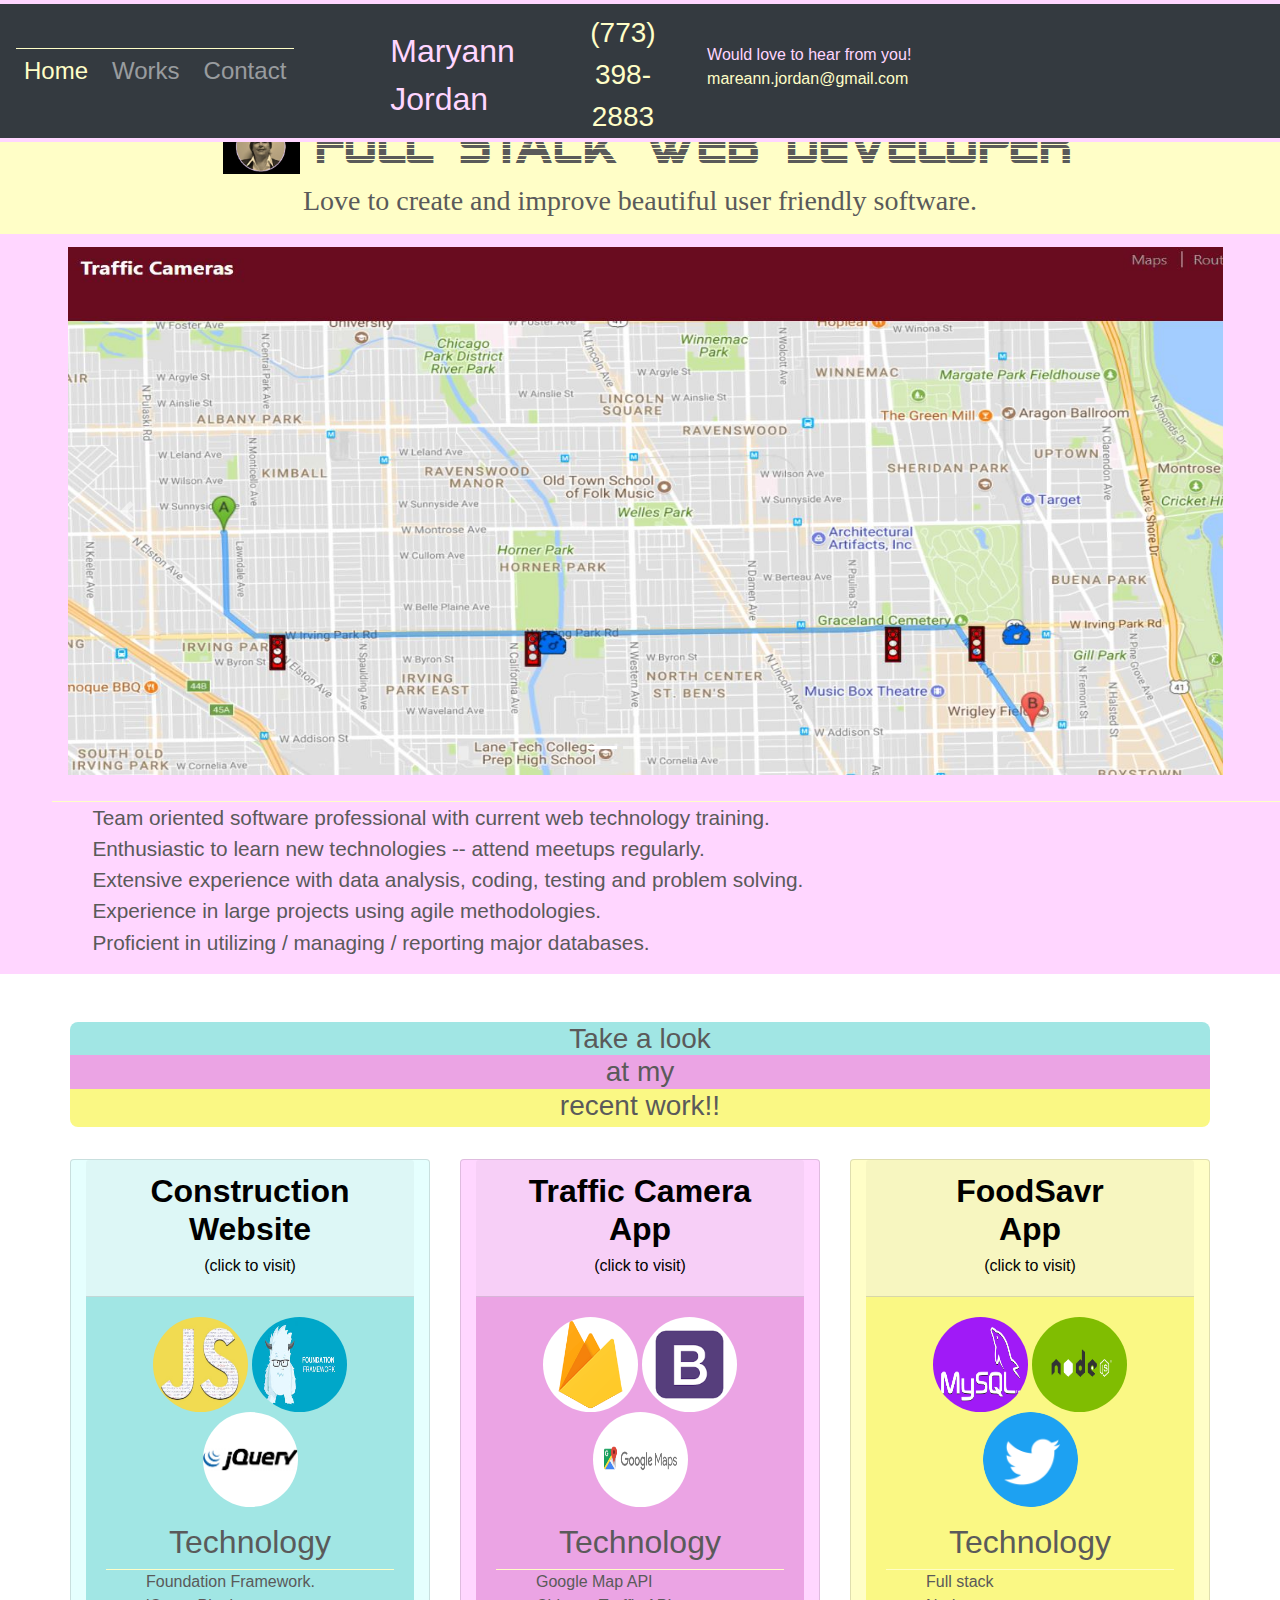
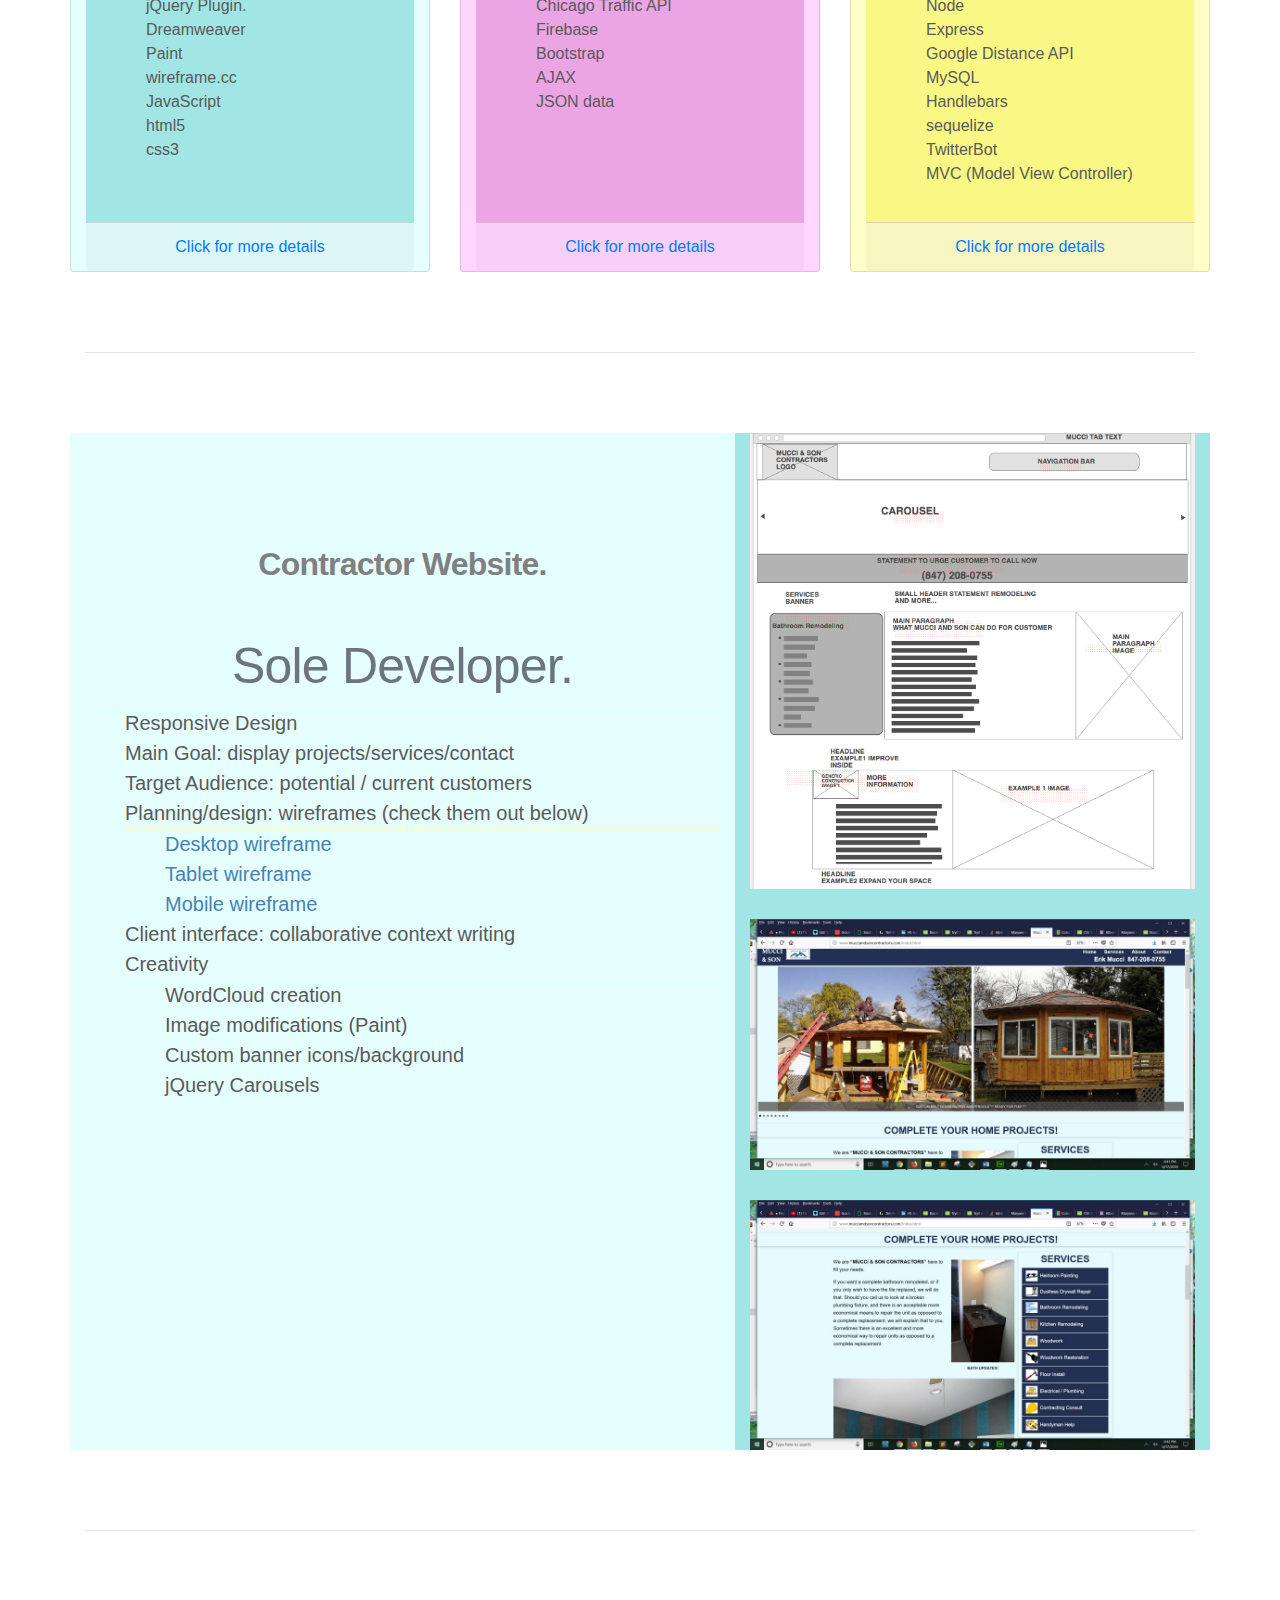
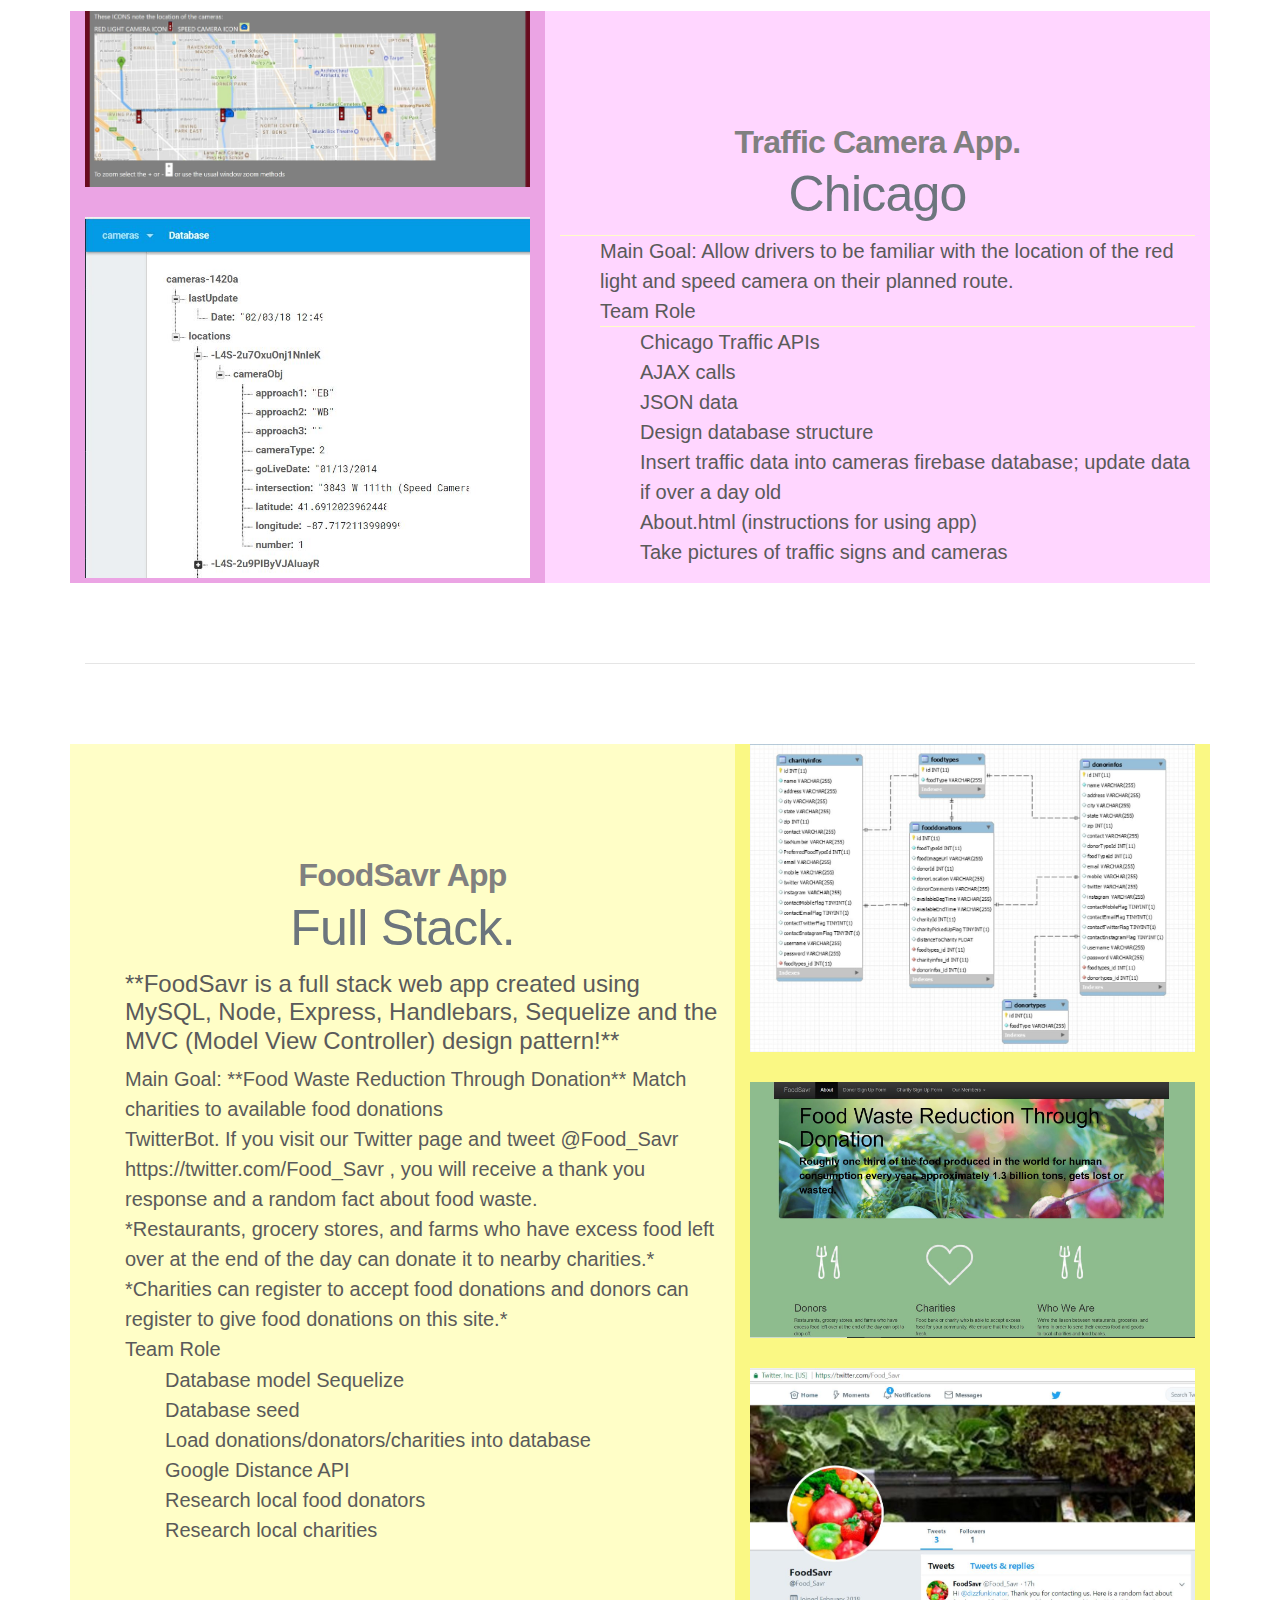
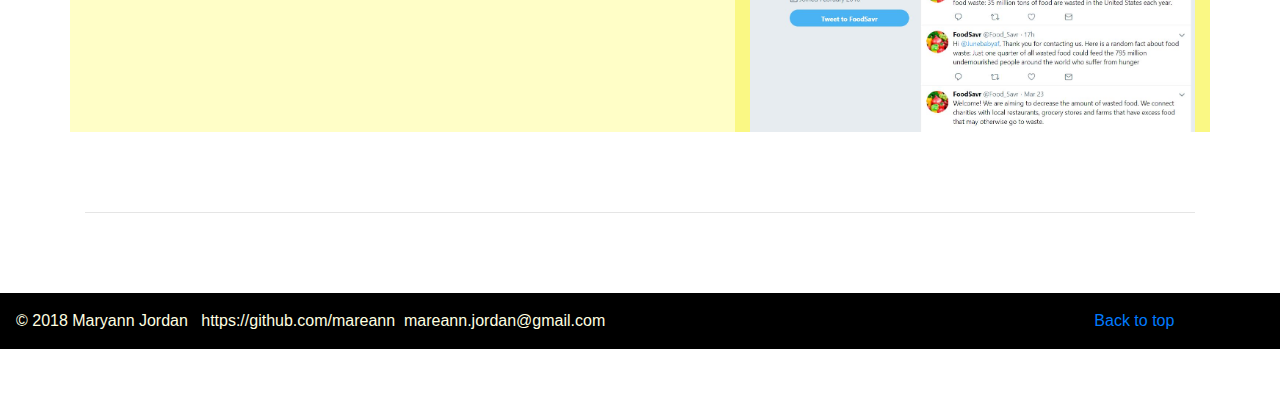
<file: index.html>
<!doctype html>
<html lang="en">
  <head>
    <meta charset="utf-8">
    <meta name="viewport" content="width=device-width, initial-scale=1, shrink-to-fit=no">
    <meta name="description" content="Portfolio">
    <meta name="author" content="Maryann Jordan">
    <!--<link rel="icon" href="favicon.ico">-->

    <title>Maryann Jordan Portfolio</title>

    <!-- Bootstrap core CSS -->
    <link href="dist/css/bootstrap.min.css" rel="stylesheet">

    <!-- Custom styles for this template -->
    <link href="assets/css/carousel.css" rel="stylesheet">
	  <link href="assets/css/index.css" rel="stylesheet">
  </head>
  <body>

    <header>
      <nav class="navbar navbar-expand-md navbar-dark fixed-top bg-dark">
        <button class="navbar-toggler" type="button" data-toggle="collapse" data-target="#navbarCollapse" aria-controls="navbarCollapse" aria-expanded="false" aria-label="Toggle navigation">
          <span class="navbar-toggler-icon"></span>
          <span style="color:.lightyellow">&nbsp;&nbsp;Maryann Jordan (773)398-2883 mareann.jordan@gmail.com</span>
        </button>
        <div class="collapse navbar-collapse" id="navbarCollapse">
          <ul class="navbar-nav">  <!-- mr-auto"> -->
            <li class="nav-item active">
              <a class="nav-link" href="index.html"><h4>Home</h4><span class="sr-only">(current)</span></a>
            </li>
            <li class="nav-item mr-sm-2 ml-sm-2">
              <a class="nav-link" href="mywork.html"><h4>Works</h4></a>
            </li>
            <li class="nav-item">
              <a class="nav-link"  href="contact.html"><h4>Contact</h4></a>
            </li>            
          </ul>

          <p class="name">
            Maryann Jordan
          </p>
          <a id="phone" href="tel:1-773-398-2883">(773) 398-2883</a>
            
          <ul class="love">
            <li>Would love to hear from you!</li>
            <li>
              <a class="email" href="mailto:mareann.jordan@gmail.com">mareann.jordan@gmail.com </a>           
            </li>
          </ul>
        </div>
      </nav>    
    </header>

<main role="main">
<!-- <img src="assets/img/maryannpic.jpg" class="rounded" style="width: 40%">-->
 <div id ="titleTop" class="row lightyellow">
   <div class="col-lg-12 col-xs-12 col-sm-12">
   <p style="margin:0">
    <img src="assets/img/maryannpic.jpg" class="img-fluid col-1">FULL STACK WEB DEVELOPER 
    <h3 style="font-family:Cambria, 'Hoefler Text', 'Liberation Serif', Times, 'Times New Roman', 'serif'">Love to create and improve beautiful user friendly software.</h3>
   </p>
    </div>
 </div>

 <div class="row introrow">
  <div id="myCarousel" class="carousel slide col-lg-11 col-xs-11" data-ride="carousel">
  <ol class="carousel-indicators">
    <li data-target="#myCarousel" data-slide-to="0" class="active"></li>
    <li data-target="#myCarousel" data-slide-to="1"></li>
    <li data-target="#myCarousel" data-slide-to="2"></li>
  </ol>     
  <div class="carousel-inner"> <!-- col-lg-11 col-xs-11"> -->          
   <div class="carousel-item active">
    <img class="first-slide img-fluid" src="assets/img/TrafficRouteModeMap.jpg" alt="First slide"> <!--style="width:80%">-->
    <div class="container">
     <div class="carousel-caption text-left">
                <!-- overwrites on image
                <h1>First Example headline.</h1>
                <p>Cras justo odio, dapibus ac facilisis in, egestas eget quam. Donec id elit non mi porta gravida at eget metus. Nullam id dolor id nibh ultricies vehicula ut id elit.</p>-->
<!--       <p><a class="btn btn-lg btn-primary" href="#" role="button">Sign up today</a></p>-->
      </div>
    </div>
   </div>
   <div class="carousel-item">
     <!--   <h3>Love to create and improve beautiful user friendly software.</h3>-->
    <img class="second-slide img-fluid" src="assets/img/small-business.jpg" alt="Second slide" style="width:80%">
    <div class="container">
     <div class="carousel-caption">
               <!-- <h1>2nd Another example headline.</h1>
                <p>Cras justo odio, dapibus ac facilisis in, egestas eget quam. Donec id elit non mi porta gravida at eget metus. Nullam id dolor id nibh ultricies vehicula ut id elit.</p>-->
<!--      <p><a class="btn btn-lg btn-primary" href="#" role="button">Learn more</a></p>-->
     </div>
    </div>
   </div>
   <div class="carousel-item">

    <img class="third-slide img-fluid" src="assets/img/foodmain1.jpg" alt="Third slide"  style="width:80%">
    <div class="container">
     <div class="carousel-caption text-right">
       <!-- <h1>3rd One more for good measure.</h1>
                <p>Cras justo odio, dapibus ac facilisis in, egestas eget quam. Donec id elit non mi porta gravida at eget metus. Nullam id dolor id nibh ultricies vehicula ut id elit.</p>-->
<!--       <p><a class="btn btn-lg btn-primary" href="#" role="button">Browse gallery</a></p>-->
     </div>
    </div>
   </div>
  </div>
  <a class="carousel-control-prev" href="#myCarousel" role="button" data-slide="prev">
    <span class="carousel-control-prev-icon" aria-hidden="true"></span>
    <span class="sr-only">Previous</span>
  </a>
  <a class="carousel-control-next" href="#myCarousel" role="button" data-slide="next">
    <span class="carousel-control-next-icon" aria-hidden="true"></span>
    <span class="sr-only">Next</span>
  </a>
  </div>
  <div class="intro col-lg-12  col-xs-12">
  <!--   <img src="assets/img/maryannpic.jpg" style="width:30%"> -->
    <!--<h3>Love to create and improve beautiful user friendly software.</h3> -->
    <ul>
      <li>Team oriented software professional with current web technology training.</li>
   <!--   <li>Love to create,improve, and debug beautiful user friendly apps.</li>-->
      <li>Enthusiastic to learn new technologies -- attend meetups regularly.</li>
      <li>Extensive experience with data analysis, coding, testing and problem solving.</li>
<!--      <li>Adept at developing, maintaining, troubleshooting and improving software. </li>-->
      <li>Experience in large projects using agile methodologies.</li> 
      <li>Proficient in utilizing / managing / reporting major databases.</li>
    </ul>
  </div>     
     
</div> 
  <br/>
  <br/>
  <!-- Marketing messaging and featurettes
      ================================================== -->
      <!-- Wrap the rest of the page in another container to center all the content. -->

  <div class="container marketing">

    <!-- Columns of text below the carousel -->
          
   <div class="row">
    <div> <!--class="col-12">-->
     <h3 class="green" style="text-align: center;margin-bottom:0;border-radius:0.5rem 0.5rem 0 0">Take a look</h3>
     <h3 class="purple" style="margin-bottom: 0">at my</h3>
     <h3 class="yellow" style="text-align: center;margin-top:0;padding-bottom:0.25rem;border-radius:0 0 0.5rem 0.5rem ">recent work!!</h3>
     <br/>
     <div class="card-deck">
     <!------------------------------------> 

      <!--   <div class="card bg-light text-dark">-->
      <div class="card lightgreen col-lg-4 col-md-4 col-sm-12 col-xs-12"> 
       <div class="card-header" >
         <a class="applink" href="http://www.mucciandsoncontractors.com" target="_blank"><h2 style = "font-weight:bold">Construction Website<br /><h6>(click to visit)</h6></h2></a>
       </div>
       <div class="card-body text-center green"> 
        <p class="card-text">
          <img class="rounded-circle" src="assets/img/logo-java-script2.jpg" alt="Generic placeholder image" width="95" height="95">
          <img class="rounded-circle" src="assets/img/logo-foundation.jpg" alt="Generic placeholder image" width="95" height="95">
          <img class="rounded-circle" src="assets/img/logo-jquery.png" alt="Generic placeholder image" width="95" height="95">
        </p>              
        <p class="card-text">
          <h2>Technology</h2> 
          <ul>
            <li>Foundation Framework.</li>
            <li>jQuery Plugin.</li>
            <li>Dreamweaver</li>
            <li>Paint</li>
            <li>wireframe.cc</li>
            <li>JavaScript</li>
            <li>html5</li>
            <li>css3</li>
          </ul>
        </p>  
        
       </div> <!-- card body -->
       <div class="card-footer"><a href="#app1_id" class="card-link">Click for more details</a></div> 
      </div> <!-- card -->
              
    <!------------------------------------>                   
              
      <div class="card lightpurple col-lg-4 col-md-4 col-sm-12 col-xs-12">        
       <div class="card-header"><a class="applink" href="https://mareann.github.io/TrafficCamerasApp/index.html" target="_blank"><h2 style="font-weight: bold">Traffic Camera<br>App<br /><h6>(click to visit)</h6></h2></a></div>      
        <div class="card-body text-center purple"> <!--#e89ce4"> -->
          <p class="card-text">
            <img class="rounded-circle" src="assets/img/logo-firebase.png" alt="Generic placeholder image" width="95" height="95">
            <img class="rounded-circle" src="assets/img/logo-bootstrap.jpg" alt="Generic placeholder image" width="95" height="95">
            <img class="rounded-circle" src="assets/img/logo-google-maps.png" alt="Generic placeholder image" width="95" height="95">
          </p>
          <p class="card-text">
            <h2>Technology</h2> 
            <ul>
              <li>Google Map API</li>
              <li>Chicago Traffic API</li>
              <li>Firebase</li> 
              <li>Bootstrap</li>
              <li>AJAX</li>
              <li>JSON data</li>
            </ul>
          </p>
        </div> <!-- card body -->
        <div class="card-footer"><a href="#app2_id" class="card-link">Click for more details</a></div> 
      </div> <!-- card -->
            
<!------------------------------------>
      <!--  <div class="card bg-light text-dark">-->
      <div class="card lightyellow col-lg-4 col-md-4 col-sm-12 col-xs-12">
       <div class="card-header"> 
         <a class="applink" href="https://evening-cliffs-13570.herokuapp.com/" target="_blank"><h2 style="font-weight: bold">FoodSavr<br/>App<br /><h6>(click to visit)</h6></h2></a>
<!--         <a href="https://evening-cliffs-13570.herokuapp.com/" target="_blank" class="card-link">FoodSavr<br/>App<br /><h6>(click to visit)</h6></a>-->
       </div>
       <div class="card-body text-center yellow">
         <p class="card-text">
           <img class="rounded-circle" src="assets/img/logo-mysql3.jpg" alt="Generic placeholder image" width="95" height="95">
 <!--               <img src="assets/img/logo-handlebars.png" alt="Generic placeholder image" width="100" height="100">-->
           <img class="rounded-circle" src="assets/img/logo-nodejs2.png" alt="Generic placeholder image" width="95" height="95">       
           <img class="rounded-circle" src="assets/img/logo-twitter.png" alt="Generic placeholder image" width="95" height="95">
         </p>
         <p class="card-text">
           <h2>Technology</h2>
           <ul>
              <li>Full stack</li>
              <li>Node</li>
              <li>Express</li>
              <li>Google Distance API</li>
              <li>MySQL</li>
              <li>Handlebars</li>
              <li>sequelize</li>
              <li>TwitterBot</li>
              <li>MVC (Model View Controller)</li>
           </ul>  
         </p>
        </div> <!-- card body -->
        <div class="card-footer"><a href="#app3_id" class="card-link">Click for more details</a></div> 
       </div> <!-- card -->        
      </div> <!-- card deck -->
     </div> <!-- col-12 -->
    </div><!-- /.row -->


<!------------------ START THE FEATURETTES ------------------>

    <hr class="featurette-divider" id="app1_id">

    <div class="row featurette green">
     <div class="col-md-7 lightgreen">
      <h2 class="featurette-heading " >
          <a href="http://www.mucciandsoncontractors.com/" target="_blank" style="color:grey"><h2 style="font-weight: bold">Contractor Website.</h2></a>
          <span class="text-muted"><br/>Sole Developer.</span></h2><!--Projects / Services-->
        <p class="lead">           
          <ul>
            <li>Responsive Design</li>
            <li>Main Goal: display projects/services/contact</li>
            <li>Target Audience: potential / current customers</li>
            <li>Planning/design: wireframes (check them out below)</li>        
            <ul>
              <li><a href="https://wireframe.cc/poVa79/" target="_blank" style="color: steelblue">Desktop wireframe</a></li>
              <li><a href="https://wireframe.cc/QBvRB5/" target="_blank" style="color: steelblue">Tablet wireframe</a></li>
              <li><a href="https://wireframe.cc/N9Fnjk/" target="_blank" style="color: steelblue">Mobile wireframe</a></li>
            </ul>
              <li>Client interface: collaborative context writing</li>
              <li>Creativity</li>
              <ul>
                <li>WordCloud creation</li>
                <li>Image modifications (Paint)</li>
                <li>Custom banner icons/background</li>
                <li>jQuery Carousels</li>
              </ul>
<!--              <li>Challenges</li>
                <ul>
                  <li>Jumping from banner to services accordian</li>
                  <li>Accordian spacing</li>
                </ul>-->
          </ul>
        </p>
     </div>
     <div class="col-md-5">
       <img class="featurette-image img-fluid mx-auto" src="docs/MAIN PAGE WIREFRAME.png" alt="Generic placeholder image">              
<!--            <img class="featurette-image img-fluid mx-auto" src="assets/img/small-businessmain.jpg" alt="Generic placeholder image">-->
       <br /><br />
       <img class="featurette-image img-fluid mx-auto" src="assets/img/small-business-main1.jpg" alt="Generic placeholder image">
<!--            <img class="featurette-image img-fluid mx-auto" src="assets/img/small-business-main2.jpg" alt="Generic placeholder image">-->
       <br /><br /> 
       <img class="featurette-image img-fluid mx-auto" src="assets/img/small-business-services.jpg" alt="Generic placeholder image">
     </div>
    </div>

    <hr class="featurette-divider" id="app2_id" >

        <div class="row featurette purple">
          <div class="col-md-7 order-md-2 lightpurple">
            <h2 class="featurette-heading">
              <a href="https://mareann.github.io/TrafficCamerasApp/index.html/" target="_blank" style="color:grey"><h2 style="font-weight: bold">Traffic Camera App.</h2></a>  
              <span class="text-muted">Chicago</span>
            </h2>
            <p class="lead">
              <ul> 
                <li>Main Goal: Allow drivers to be familiar with the location of the red light and speed camera on their planned route.</li>
                <li>Team Role</li>
                <ul>
                  <li>Chicago Traffic APIs</li>
                  <li>AJAX calls</li>
                  <li>JSON data</li>
                  <li>Design database structure</li>
                  <li>Insert traffic data into cameras firebase database; update data if over a day old</li>
                  <li>About.html (instructions for using app)</li>
                  <li>Take pictures of traffic signs and cameras</li>
                </ul> 
              </ul>
             </p>
          </div>
          <div class="col-md-5 order-md-1">
           <!-- <img class="featurette-image img-fluid mx-auto"-->
            <img class="featurette-image img-fluid  mx-auto" src="assets/img/traffic_cameras_about2.jpg" alt="Generic placeholder image">
            <br /><br />
            <img class="featurette-image img-fluid  mx-auto" src="assets/img/TrafficCamerasDatabaseStructure.jpg" alt="Generic placeholder image">
<!--            <br /><br />
            <img class="img-fluid  mx-auto" src="assets/img/traffic-cameras.jpg" alt="Generic placeholder image">-->
          </div>
            
        </div>

        <hr class="featurette-divider" id="app3_id">

        <div class="row featurette yellow">
          <div class="col-md-7 lightyellow">
            <h2 class="featurette-heading">
             <a href="https://evening-cliffs-13570.herokuapp.com/" target="_blank" style="color:grey"><h2 style="font-weight: bold">FoodSavr App</h2></a><span class="text-muted">Full Stack.</span></h2>
            <p class="lead">
              <ul> 
                <li><h4>**FoodSavr is a full stack web app created using MySQL, Node, Express, Handlebars, Sequelize and the MVC (Model View Controller) design pattern!**</h4></li>
                <li>Main Goal: **Food Waste Reduction Through Donation**
                Match charities to available food donations</li>
                <li>TwitterBot. If you visit our Twitter page and tweet @Food_Savr https://twitter.com/Food_Savr , you will receive a thank you response and a random fact about food waste.</li>
                <li>*Restaurants, grocery stores, and farms who have excess food left over at the end of the day can donate it to nearby charities.*</li>
                <li>*Charities can register to accept food donations and donors can register to give food donations on this site.*</li>
                <li>Team Role</li>
                <ul>
                  <li>Database model Sequelize</li>
                  <li>Database seed</li>
                  <li>Load donations/donators/charities into database</li>
                  <li>Google Distance API</li>
                  <li>Research local food donators</li>
                  <li>Research local charities</li>
                </ul>
              </ul>
            </p>   
          </div>
          <div class="col-md-5">      
            <img class="featurette-image img-fluid mx-auto" src="docs/food_model.jpg" alt="Generic placeholder image">
            <br /><br />
            <img class="featurette-image img-fluid mx-auto" src="assets/img/foodmain1.jpg" alt="Generic placeholder image">
            <br /><br />
            <img class="featurette-image img-fluid mx-auto" src="assets/img/foodtwitterpage.jpg" alt="Generic placeholder image">
          </div>       
        </div>

        <hr class="featurette-divider">

        <!-- /END THE FEATURETTES -->

      </div><!-- /.container -->


      <!-- FOOTER -->
      <footer class="row" style="color:.lightyellow;background-color: black;padding-bottom:0;margin-bottom:0;padding-left:1rem">
        <!--<p class="float-right col-2"><a href="#">Back to top</a></p>-->
        <p class="col-10" style="color:lightyellow;padding-top:1rem">&copy; 2018 Maryann Jordan &nbsp;&nbsp;<a>https://github.com/mareann</a>&nbsp;&nbsp;mareann.jordan@gmail.com<!-- &middot; <a href="#">Privacy</a> &middot; <a href="#">Terms</a>--></p>
        <p class="float-right col-2" style="color:slateblue;padding-top:1rem"><a href="#">Back to top</a></p>
      </footer>
    </main>

    <!-- Bootstrap core JavaScript
    ================================================== -->
    <!-- Placed at the end of the document so the pages load faster -->
    <script src="https://code.jquery.com/jquery-3.3.1.slim.min.js" integrity="sha384-q8i/X+965DzO0rT7abK41JStQIAqVgRVzpbzo5smXKp4YfRvH+8abtTE1Pi6jizo" crossorigin="anonymous"></script>
    <script>window.jQuery || document.write('<script src="assets/js/vendor/jquery-slim.min.js"><\/script>')</script>
    <script src="assets/js/vendor/popper.min.js"></script>
    <script src="dist/js/bootstrap.min.js"></script>
    <!-- Just to make our placeholder images work. Don't actually copy the next line! -->
    <script src="assets/js/vendor/holder.min.js"></script>
  </body>
</html>
</file>
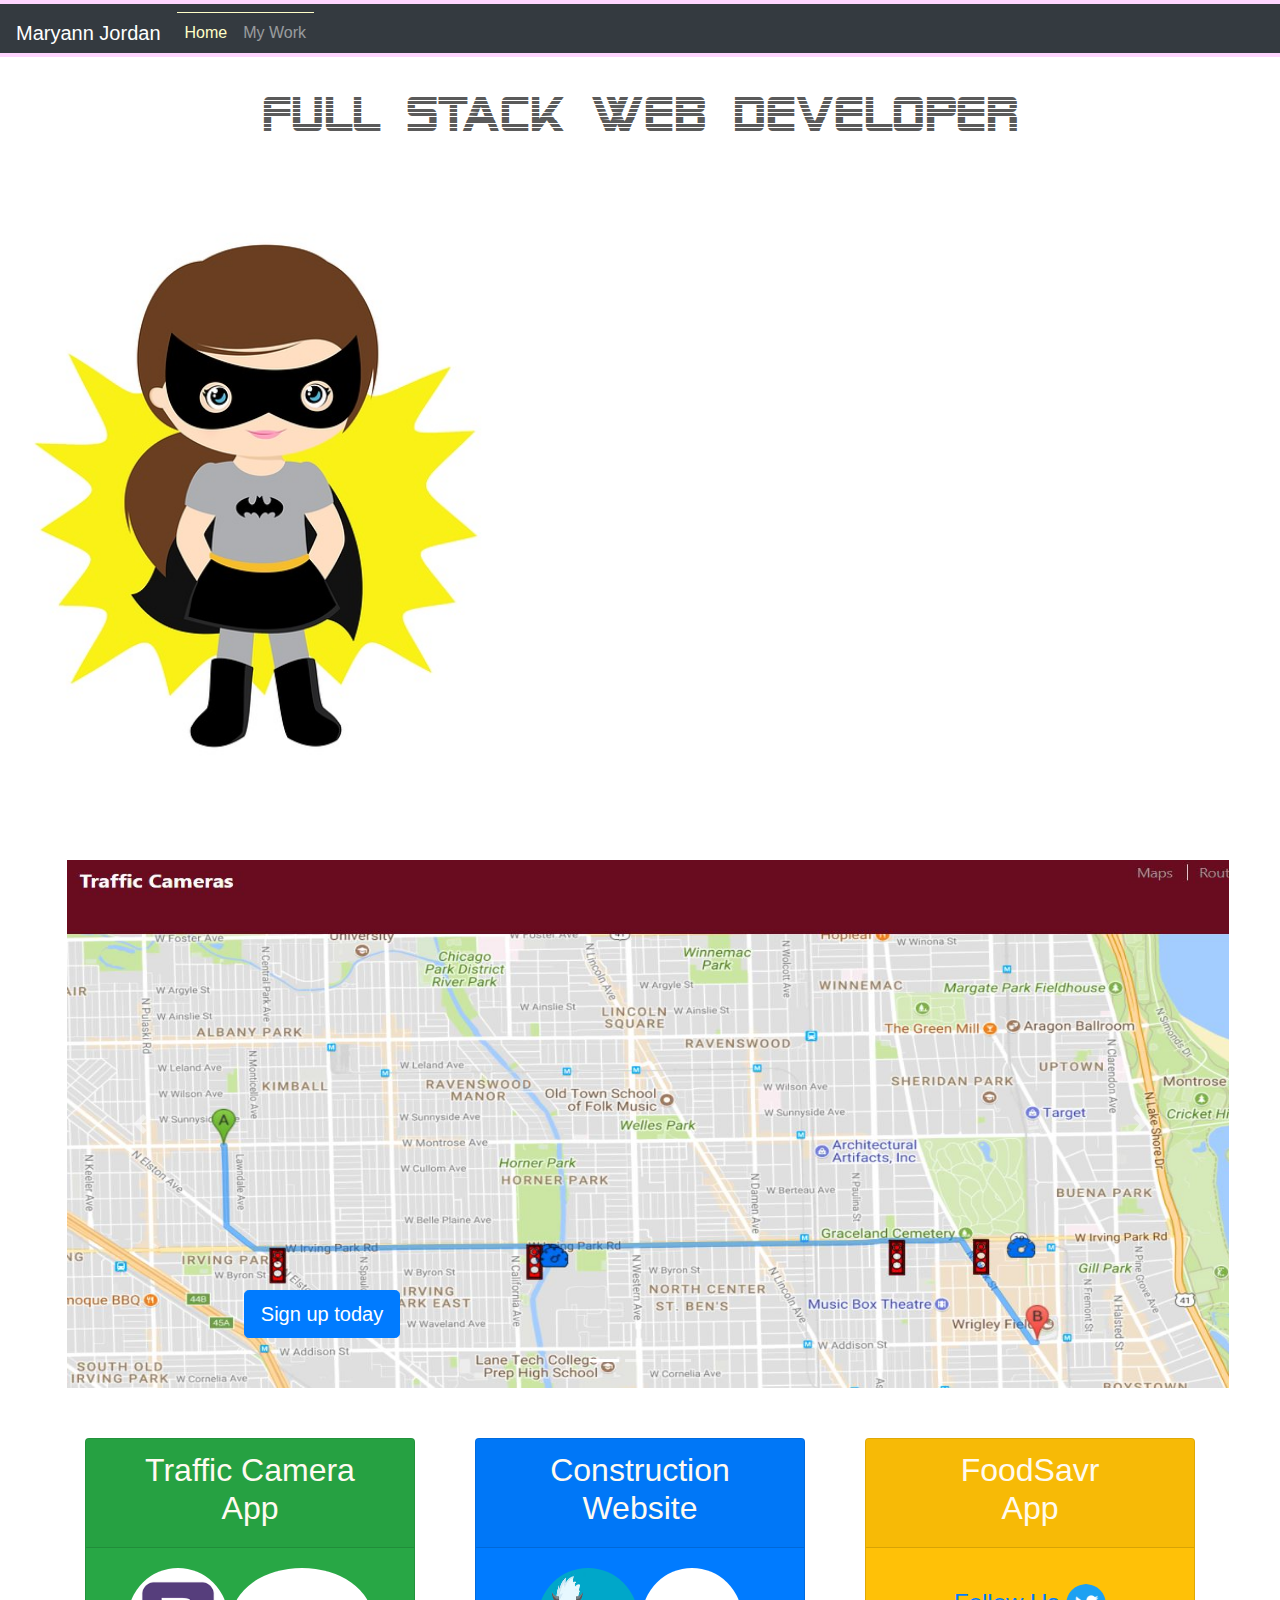
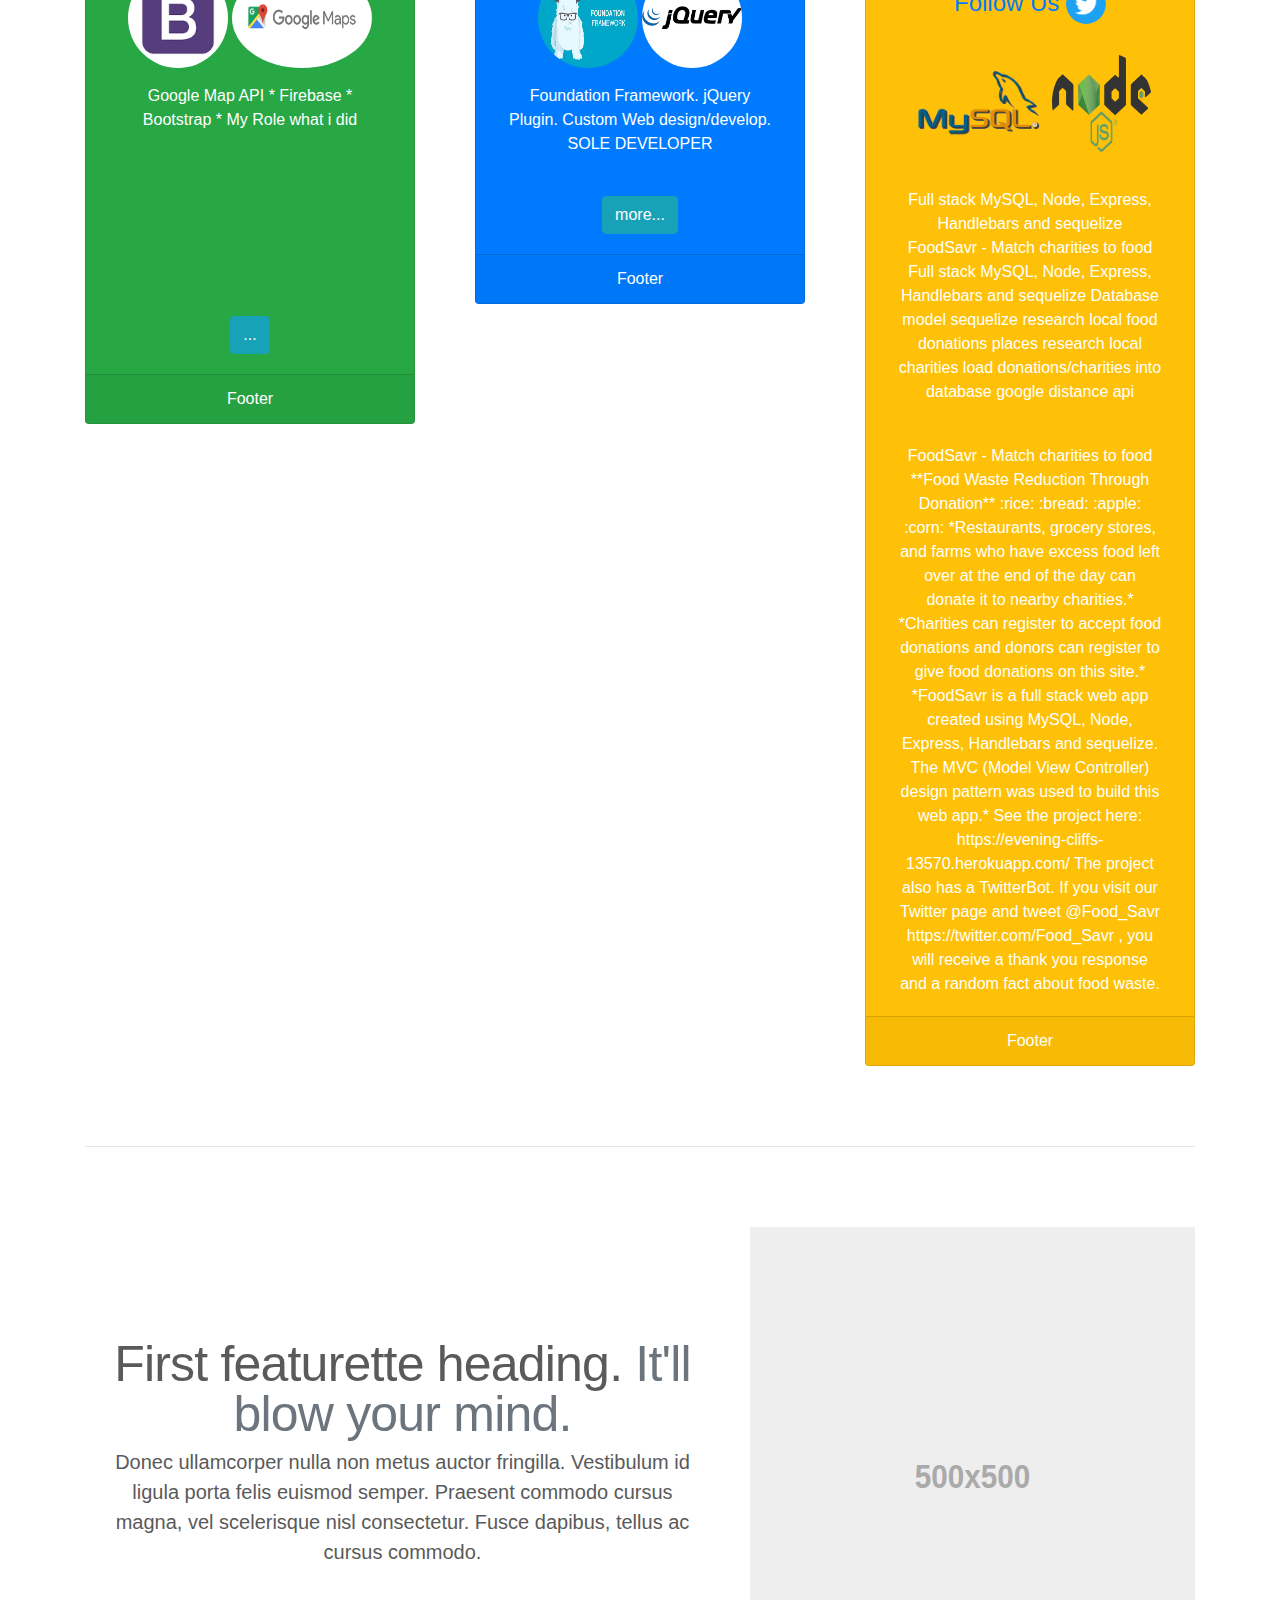
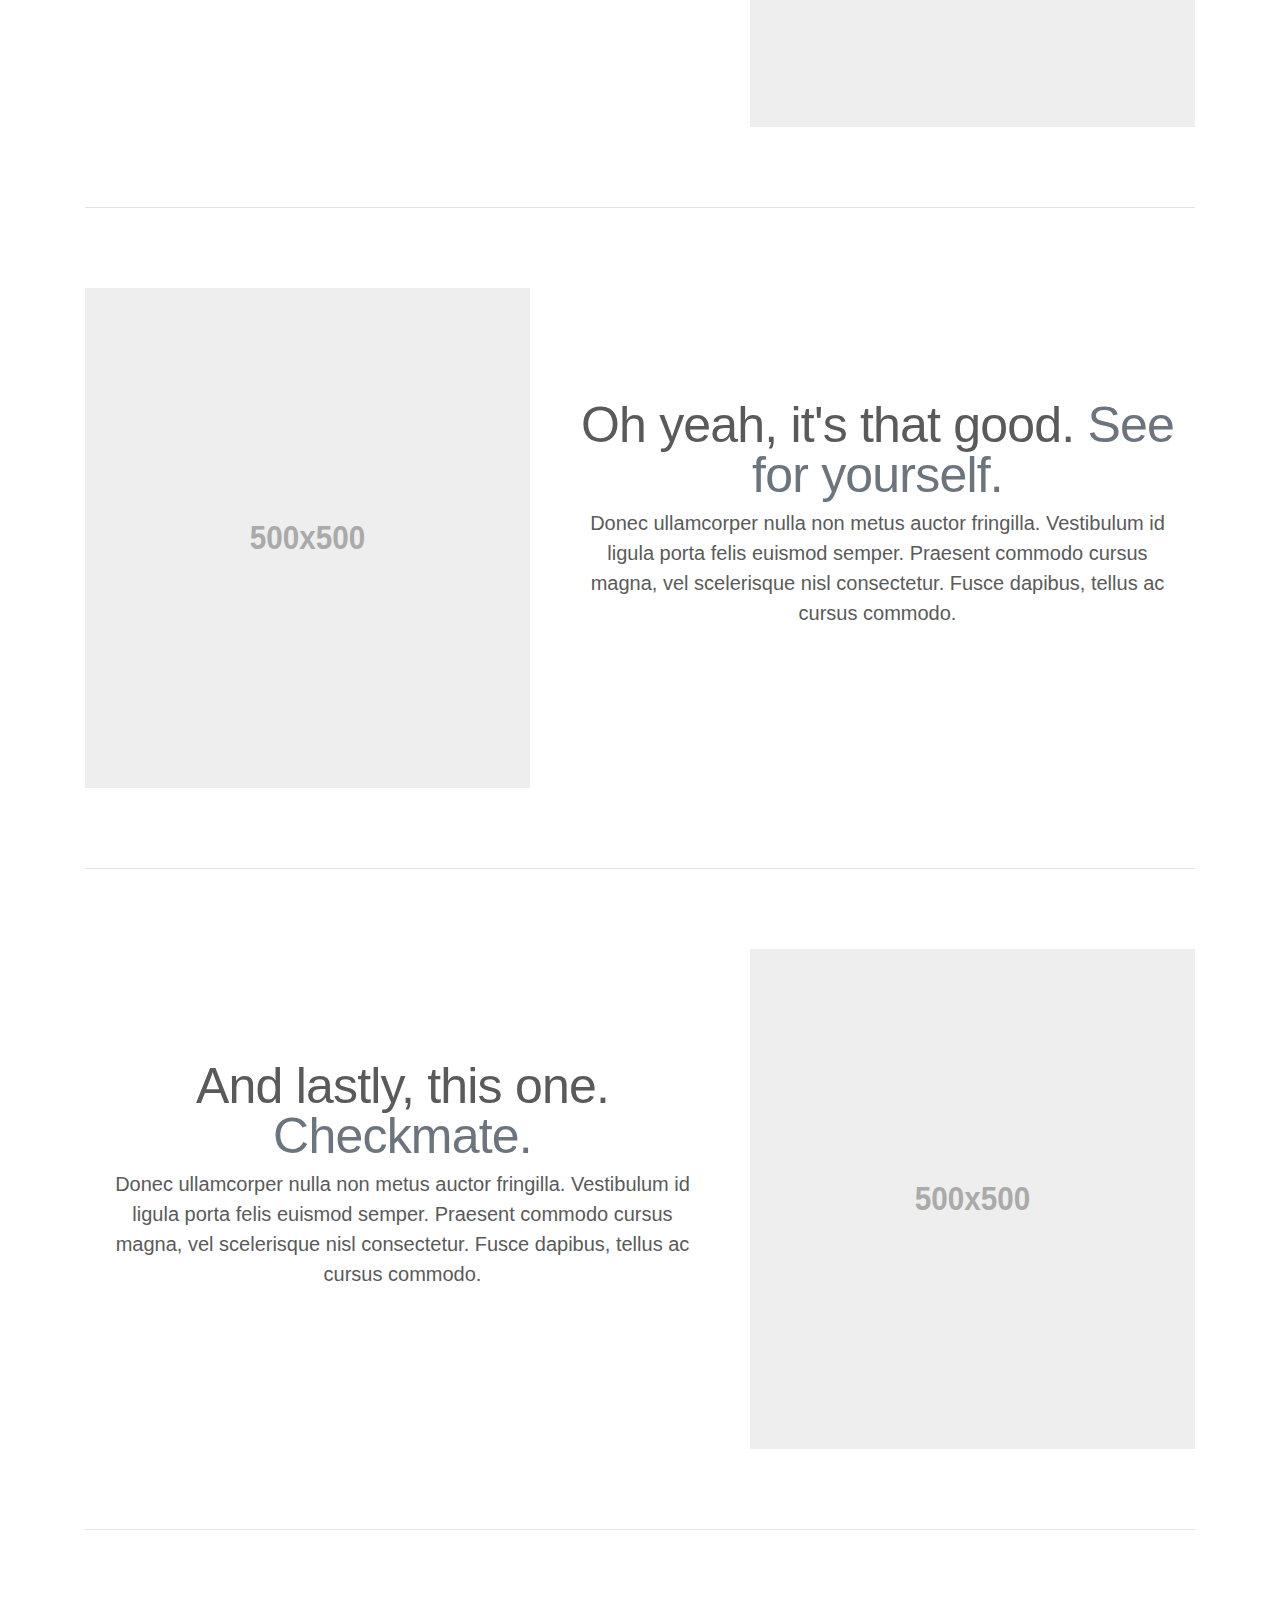
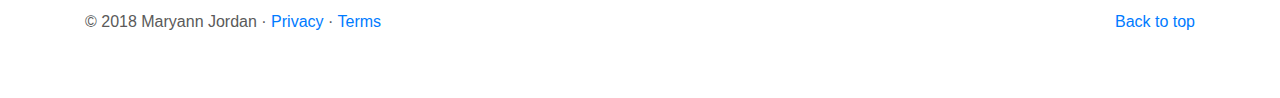
<file: index - Copy.html>
<!doctype html>
<html lang="en">
  <head>
    <meta charset="utf-8">
    <meta name="viewport" content="width=device-width, initial-scale=1, shrink-to-fit=no">
    <meta name="description" content="">
    <meta name="author" content="">
    <!--<link rel="icon" href="favicon.ico">-->

    <title>Maryann Jordan Portfolio</title>

    <!-- Bootstrap core CSS -->
    <link href="dist/css/bootstrap.min.css" rel="stylesheet">

    <!-- Custom styles for this template -->
    <link href="assets/css/carousel.css" rel="stylesheet">
	<link href="assets/css/index.css" rel="stylesheet">
  </head>
  <body>

    <header>
      <nav class="navbar navbar-expand-md navbar-dark fixed-top bg-dark">
        <a class="navbar-brand" href="#">Maryann Jordan</a>
        <button class="navbar-toggler" type="button" data-toggle="collapse" data-target="#navbarCollapse" aria-controls="navbarCollapse" aria-expanded="false" aria-label="Toggle navigation">
          <span class="navbar-toggler-icon"></span>
        </button>
        <div class="collapse navbar-collapse" id="navbarCollapse">
          <ul class="navbar-nav mr-auto">
            <li class="nav-item active">
              <a class="nav-link" href="#">Home <span class="sr-only">(current)</span></a>
            </li>
            <li class="nav-item">
              <a class="nav-link" href="#">My Work</a>
            </li>
<!--            <li class="nav-item">
              <a class="nav-link disabled" href="#">Disabled</a>
            </li>-->
          </ul>
<!--          <form class="form-inline mt-2 mt-md-0">
            <input class="form-control mr-sm-2" type="text" placeholder="Search" aria-label="Search">
            <button class="btn btn-outline-success my-2 my-sm-0" type="submit">Search</button>
          </form>-->
        </div>
      </nav>
    </header>
<div  id = "titleTop">
    FULL STACK WEB DEVELOPER	  
</div>
    <main role="main">
	
  <img src="assets/img/batgirl.jpg" class="rounded" style="width: 40%">
      <div id="myCarousel" class="carousel slide" data-ride="carousel">
	 
        <ol class="carousel-indicators">
          <li data-target="#myCarousel" data-slide-to="0" class="active"></li>
          <li data-target="#myCarousel" data-slide-to="1"></li>
          <li data-target="#myCarousel" data-slide-to="2"></li>
        </ol>
        <div class="carousel-inner">
          <div class="carousel-item active">
            <img class="first-slide" src="assets/img/TrafficRouteModeMap.jpg" alt="First slide" style="width:80%">
            <div class="container">
              <div class="carousel-caption text-left">
                <!-- overwrites on image
                <h1>First Example headline.</h1>
                <p>Cras justo odio, dapibus ac facilisis in, egestas eget quam. Donec id elit non mi porta gravida at eget metus. Nullam id dolor id nibh ultricies vehicula ut id elit.</p>-->
                <p><a class="btn btn-lg btn-primary" href="#" role="button">Sign up today</a></p>
              </div>
            </div>
          </div>
          <div class="carousel-item">
            <img class="second-slide" src="assets/img/small-business.jpg" alt="Second slide" style="width:80%">
            <div class="container">
              <div class="carousel-caption">
               <!-- <h1>2nd Another example headline.</h1>
                <p>Cras justo odio, dapibus ac facilisis in, egestas eget quam. Donec id elit non mi porta gravida at eget metus. Nullam id dolor id nibh ultricies vehicula ut id elit.</p>-->
                <p><a class="btn btn-lg btn-primary" href="#" role="button">Learn more</a></p>
              </div>
            </div>
          </div>
          <div class="carousel-item">
            <img class="third-slide" src="assets/img/foodmain1.jpg" alt="Third slide"  style="width:80%">
            <div class="container">
              <div class="carousel-caption text-right">
               <!-- <h1>3rd One more for good measure.</h1>
                <p>Cras justo odio, dapibus ac facilisis in, egestas eget quam. Donec id elit non mi porta gravida at eget metus. Nullam id dolor id nibh ultricies vehicula ut id elit.</p>-->
                <p><a class="btn btn-lg btn-primary" href="#" role="button">Browse gallery</a></p>
              </div>
            </div>
          </div>
        </div>
        <a class="carousel-control-prev" href="#myCarousel" role="button" data-slide="prev">
          <span class="carousel-control-prev-icon" aria-hidden="true"></span>
          <span class="sr-only">Previous</span>
        </a>
        <a class="carousel-control-next" href="#myCarousel" role="button" data-slide="next">
          <span class="carousel-control-next-icon" aria-hidden="true"></span>
          <span class="sr-only">Next</span>
        </a>
      </div>

      <br>
      <!-- Marketing messaging and featurettes
      ================================================== -->
      <!-- Wrap the rest of the page in another container to center all the content. -->

      <div class="container marketing">

        <!-- Three columns of text below the carousel -->
          
        <div class="row">
         <div class="card-deck">
          <div class="col-lg-4">
<!--              <div class="container">
  <h2>Card Header and Footer</h2>
  <div class="card">
    <div class="card-header">Header</div>
    <div class="card-body">Content</div> 
    <div class="card-footer">Footer</div>
  </div>
</div>-->
  <!--      <h2>Card Header and Footer</h2>-->
           <!--<div class="card bg-light text-dark">-->
           <div class="card bg-success text-white">
            <div class="card-header"><a href="https://mareann.github.io/TrafficCamerasApp/index.html" target="_blank"><h2 style="color:floralwhite" >Traffic Camera<br>App</h2></a></div>
             <div class="card-body"> 
              <p class="card-text">
<!--               <a href="https://mareann.github.io/TrafficCamerasApp/index.html" target="_blank"><h2 style="color:floralwhite" >Traffic Camera<br>App</h2></a>-->
               <img class="rounded-circle" src="assets/img/logo-bootstrap.jpg" alt="Generic placeholder image" width="100" height="100">
<!--               <img class="rounded-circle" src="assets/img/logo-firebase.png" alt="Generic placeholder image" width="100" height="100">-->
               <img class="rounded-circle" src="assets/img/logo-google-maps.png" alt="Generic placeholder image" width="140" height="100">
              </p>
              <p class="card-text">Google Map API * Firebase * Bootstrap * 
<!--             <button type="button" class="btn btn-info" data-toggle="collapse" data-target="#role1">My Role</button>
             <div id="role1" class="collapse" class="card-text" >--> 
              My Role
              what i did
              <br/>
              <br/>
                <br/><br/><br/>
                  <br/><br/><br/>
             </p>
             <!--</div>-->
             
             <button type="button" class="btn btn-info" data-toggle="collapse" data-target="#demo1">...</button>
             <div id="demo1" class="collapse"class="card-text" >
              <p class="card-text">
               Take pictures of traffic signs and cameras
               data.js 
                Retrieve 2 chicago traffic apis using ajax and json
                Design database structure
                Insert data into cameras firebase database; update data if over a day old
                About.html (instructions for using app)
                Index.html (highlight mode and lighten submit button color for usability) 
                Help debugging
                
              </p>
             </div>
<!--            <p><a class="btn btn-secondary" href="#" role="button">View details &raquo;</a></p>-->
            </div> <!-- card body -->
            <div class="card-footer">Footer</div>
            </div> <!-- card -->
           </div><!-- /.col-lg-4 -->
          <!------------------------------------>
          <div class="col-lg-4">
           <!--<h2>Card Header and Footer</h2>-->
          <!--   <div class="card bg-light text-dark">-->
           <div class="card bg-primary text-white"> 
            <div class="card-header">
             <a href="http://www.mucciandsoncontractors.com" target="_blank"><h2 style = "color:floralwhite" > Construction Website  </h2></a>
            </div>
            <div class="card-body">      
             <p class="card-text">
<!--               <a href="http://www.mucciandsoncontractors.com" target="_blank"><h2 style = "color:floralwhite" >Construction Website</h2></a>-->
              <img class="rounded-circle" src="assets/img/logo-foundation.jpg" alt="Generic placeholder image" width="100" height="100">
              <img class="rounded-circle" src="assets/img/logo-jquery.png" alt="Generic placeholder image" width="100" height="100">
            </p>              
            <p class="card-text">
              Foundation Framework. jQuery Plugin. Custom Web design/develop.
              <br/>SOLE DEVELOPER
              <br/><br/>
             </p>
<!--            <button type="button" class="btn btn-info" data-toggle="collapse" data-target="#role2">My Role</button>
            <div id="role2" class="collapse">
               sole developer
            </div>-->
            
            <button type="button" class="btn btn-info" data-toggle="collapse" data-target="#demo2">more...</button>
            <div id="demo2" class="collapse">
             <p class="card-text">
                sketches
                consult with client
                design
                construction site including projects
             </p>
            </div>
<!--            <p><a class="btn btn-secondary" href="#" role="button">View details &raquo;</a></p>-->
            </div> <!-- card body -->
            <div class="card-footer">Footer</div>
            </div> <!-- card -->
          </div><!-- /.col-lg-4 -->
         <!------------------------------------>   
          <div class="col-lg-4">
           <!-- <h2>Card Header and Footer</h2>-->
           <!--   <div class="card bg-light text-dark">-->
            <div class="card bg-warning text-white">
             <div class="card-header"> <a href="https://evening-cliffs-13570.herokuapp.com/" target="_blank"><h2 style="color:floralwhite">FoodSavr<br/>App</h2></a></div>
              <div class="card-body">
               <p class="card-text">
                 <!-- <a href="https://evening-cliffs-13570.herokuapp.com/" target="_blank"><h2 style="color:floralwhite">FoodSavr App</h2></a>-->
                <a href="https://twitter.com/Food_Savr"  target="_blank"><h4>Follow Us <img class="rounded-circle" src="assets/img/logo-twitter.png" alt="Generic placeholder image" width="40" height="40"></h4></a>
                <img class="rounded-circle" src="assets/img/logo-mysql.png" alt="Generic placeholder image" width="140" height="140">
 <!--               <img src="assets/img/logo-handlebars.png" alt="Generic placeholder image" width="100" height="100">-->
                <img class="rounded-circle" src="assets/img/logo-nodejs.png" alt="Generic placeholder image" width="100" height="100">
                <!-- <img class="rounded-circle" src="assets/img/logo-sequelize.png" alt="Generic placeholder image" width="100" height="100">-->
              
<!--            <img class="rounded-circle" src="assets/img/logo-twitter.png" alt="Generic placeholder image" width="140" height="140">-->

              </p>
              <p class="card-text">
                 Full stack MySQL, Node, Express, Handlebars and sequelize
<!--            <button type="button" class="btn btn-info" data-toggle="collapse" data-target="#role3">My Role</button>
            <div id="role3" class="collapse">-->
                 <br/>
                 FoodSavr - Match charities to food<br>Full stack MySQL, Node, Express, Handlebars and sequelize
                 Database model sequelize
                 research local food donations places
                 research local charities
                 load donations/charities into database
                 google distance api
                  <br/><br/>
              </p>
           <!-- </div>-->
           
<!--            <button type="button" class="btn btn-info" data-toggle="collapse" data-target="#demo3">more...</button>
            <div id="demo3" class="collapse">-->
              <p class="card-text"> 
               FoodSavr - Match charities to food 
               **Food Waste Reduction Through Donation**
:rice: :bread: :apple: :corn:

               *Restaurants, grocery stores, and farms who have excess food left over at the end of the day can donate it to nearby charities.*

               *Charities can register to accept food donations and donors can register to give food donations on this site.*

               *FoodSavr is a full stack web app created using MySQL, Node, Express, Handlebars and sequelize. The MVC (Model View Controller) design pattern was used to build this web app.*

               See the project here: https://evening-cliffs-13570.herokuapp.com/

               The project also has a TwitterBot. If you visit our Twitter page and tweet @Food_Savr https://twitter.com/Food_Savr , you will receive a thank you response and a random fact about food waste.
              </p>
               <!-- </div>-->
<!--            <p><a class="btn btn-secondary" href="#" role="button">View details &raquo;</a></p>-->
             </div> <!-- card body -->
             <div class="card-footer">Footer</div>
            </div> <!-- card -->
          </div><!-- /.col-lg-4 -->         
             
          </div><!-- card deck -->
        </div><!-- /.row -->


        <!-- START THE FEATURETTES -->

        <hr class="featurette-divider">

        <div class="row featurette">
          <div class="col-md-7">
            <h2 class="featurette-heading">First featurette heading. <span class="text-muted">It'll blow your mind.</span></h2>
            <p class="lead">Donec ullamcorper nulla non metus auctor fringilla. Vestibulum id ligula porta felis euismod semper. Praesent commodo cursus magna, vel scelerisque nisl consectetur. Fusce dapibus, tellus ac cursus commodo.</p>
          </div>
          <div class="col-md-5">
            <img class="featurette-image img-fluid mx-auto" data-src="holder.js/500x500/auto" alt="Generic placeholder image">
          </div>
        </div>

        <hr class="featurette-divider">

        <div class="row featurette">
          <div class="col-md-7 order-md-2">
            <h2 class="featurette-heading">Oh yeah, it's that good. <span class="text-muted">See for yourself.</span></h2>
            <p class="lead">Donec ullamcorper nulla non metus auctor fringilla. Vestibulum id ligula porta felis euismod semper. Praesent commodo cursus magna, vel scelerisque nisl consectetur. Fusce dapibus, tellus ac cursus commodo.</p>
          </div>
          <div class="col-md-5 order-md-1">
            <img class="featurette-image img-fluid mx-auto" data-src="holder.js/500x500/auto" alt="Generic placeholder image">
          </div>
            
        </div>

        <hr class="featurette-divider">

        <div class="row featurette">
          <div class="col-md-7">
            <h2 class="featurette-heading">And lastly, this one. <span class="text-muted">Checkmate.</span></h2>
            <p class="lead">Donec ullamcorper nulla non metus auctor fringilla. Vestibulum id ligula porta felis euismod semper. Praesent commodo cursus magna, vel scelerisque nisl consectetur. Fusce dapibus, tellus ac cursus commodo.</p>
          </div>
          <div class="col-md-5">
            <img class="featurette-image img-fluid mx-auto" data-src="holder.js/500x500/auto" alt="Generic placeholder image">
          </div>
            
        </div>

        <hr class="featurette-divider">

        <!-- /END THE FEATURETTES -->

      </div><!-- /.container -->


      <!-- FOOTER -->
      <footer class="container">
        <p class="float-right"><a href="#">Back to top</a></p>
        <p>&copy; 2018 Maryann Jordan &middot; <a href="#">Privacy</a> &middot; <a href="#">Terms</a></p>
      </footer>
    </main>

    <!-- Bootstrap core JavaScript
    ================================================== -->
    <!-- Placed at the end of the document so the pages load faster -->
    <script src="https://code.jquery.com/jquery-3.3.1.slim.min.js" integrity="sha384-q8i/X+965DzO0rT7abK41JStQIAqVgRVzpbzo5smXKp4YfRvH+8abtTE1Pi6jizo" crossorigin="anonymous"></script>
    <script>window.jQuery || document.write('<script src="assets/js/vendor/jquery-slim.min.js"><\/script>')</script>
    <script src="assets/js/vendor/popper.min.js"></script>
    <script src="dist/js/bootstrap.min.js"></script>
    <!-- Just to make our placeholder images work. Don't actually copy the next line! -->
    <script src="assets/js/vendor/holder.min.js"></script>
  </body>
</html>
</file>
<file: assets/css/carousel.css>
/* GLOBAL STYLES
-------------------------------------------------- */
/* Padding below the footer and lighter body text */

body {
  padding-top: 3rem;
  padding-bottom: 3rem;
  color: #5a5a5a;
}

/* CUSTOMIZE THE CAROUSEL
-------------------------------------------------- */

/* Carousel base class */
.carousel {
 /* width: 60%;*/
/*  float: left;*/
  margin-top: 1%;
  margin-bottom: 2%;
  align-content: center;
  margin-left: 4%;
  margin-right: 4%;
}
/* Since positioning the image, we need to help out the caption */
.carousel-caption {
  bottom: 2%;
  z-index: 10;
}

/* Declare heights because of positioning of img element */
.carousel-item {
      height:33rem;
/*  height: 33rem;*/
  background-color: #777;
  margin: 0 1rem;
}
.carousel-item > img {
  position: absolute;
  top: 0;
  left: 0;
  min-width: 100%;
  height: 33rem;
/*  height: 33rem;*/
}

/* MARKETING CONTENT
-------------------------------------------------- */

/* Center align the text within the three columns below the carousel */
.marketing { /*.col-lg-4 {*/
  margin-bottom: 1.5rem;
  text-align: center;
}
.marketing h2 {
  font-weight: 400;
}
.marketing p { /* .col-lg-4 p {*/
  margin-right: .75rem;
  margin-left: .75rem;
}


/* Featurettes
------------------------- */

.featurette-divider {
  margin: 5rem 0; /* Space out the Bootstrap <hr> more */
}

/* Thin out the marketing headings */
.featurette-heading {
  font-weight: 300;
  line-height: 1;
  letter-spacing: -.05rem;
}

.featurette {
    font-size: 1.25rem;
    font-weight: 400;
}

/* RESPONSIVE CSS
-------------------------------------------------- */

@media (min-width: 40em) {
  /* Bump up size of carousel content */
  .carousel-caption p {
    margin-bottom: 1.25rem;
    font-size: 1.25rem;
    line-height: 1.4;
  }

  .featurette-heading {
    font-size: 50px;
  }
}

@media (min-width: 62em) {
  .featurette-heading {
    margin-top: 7rem;
  }
}
</file>
<file: assets/css/index.css>
.lightgreen {
  background-color: #e5fffe;
}
.green {
  background-color: #a1e6e4;
}

.lightpurple {
    background-color: #ffd6ff;
}

.purple {
    background-color: #eba4e4;
}

.lightyellow {
    background-color: #fffec7;
}

.yellow {
    background-color: #faf884;
}

.navbar {
  padding-bottom: 0;
  border-top: .3rem solid #ffd6ff; /*#fffec7;*/
  border-bottom: .3rem solid #ffd6ff;
}

.navbar-dark .navbar-nav .active > .nav-link, .navbar-dark .navbar-nav .nav-link.active, .navbar-dark .navbar-nav .nav-link.show, .navbar-dark .navbar-nav .show > .nav-link
{
  color: #fffec7; /* light yellow */
}

/*.row > div[class*='col-'] { 
  display: flex;
  flex:1 0 auto;
}*/

a:link {
    text-decoration: none;
}

a:visited {
/*    color: lightgreen;*/
    text-decoration: none;
}

a:hover {
    color: white; 
    text-decoration: none;
}

a.applink {
  color: black;
}

.applink:hover {
  color: slateblue; 
}

#phone {
  color: #fffec7;
  padding-top: 0;
  padding-bottom: 0;
  text-align: center;
  font-size: 1.75rem;
}

.email {
 color: #fffec7;
}

.email:hover {
    color: white;
    text-decoration: none;
}

#phone:hover {
    color: white;
    text-decoration: none;
}

.love > li {
      color: #ffd6ff; /* lightpurple */
    width:100%;
/*    margin-right:0;
    padding-right:0;*/
}

ul.love {
  border-top: none;
    width: 100%;
/*    margin-right:0;
    padding-right:0;*/
/*  padding-top: 0.5rem;*/
/*  margin-left: 4rem;*/
}

.name {
  font-size: 2rem;
  border: none;
  padding: none;
  color: #ffd6ff;
  margin-left: 6rem;
  margin-right: 4rem;
  margin-bottom: 0;
  vertical-align: center;
  font-weight: 500;
/*  padding-bottom: 0;
  padding-top: 0;*/
  /*color: #fffec7; *//* purple #eba4e4;*/
}

.navbar-brand {
  background-color: .purple;
  color: white;
}

@font-face {
    font-family: WinterStripe;
    src: url("../assets/fonts/WinterPark.otf") format("opentype");
}

@font-face {
    font-family: alien;
    src: url(../fonts/sf-alien-encounters.regular.ttf)
}

/* Intro base class */
.intro {
 /* width: 25%;*/
  /*float: left;*/
 /* text-align: justify-left;*/
/*  margin-bottom: 1rem;
  margin-left: 2rem;
  padding: 1rem 1rem;*/
  margin-left: 4%;
  font-size: 1.30rem;
}

/*#titleTop img {
  width: 10%;
  vertical-align: bottom;
}
*/
/*
header {
    margin-bottom: 1em;
}*/

main {
  padding-top: 2em;
  width:100%;
}

.introrow {
    background-color: #ffd6ff;
}
.intro > img {
    align-content: center;
 /*   padding-bottom: 2rem;
    padding-left: 1rem;*/
}
/*
.introrow {
    background-color: #ffd6ff;
}*/

ul {
    list-style-type: none;
    border-top: .05rem solid #fffec7; /* light yellow */
    text-align: left;
    /*color: #eba4e4;*/
}

#titleTop > h3 {
    background-color: #ffd6ff;
    margin-bottom: 0;
    padding-bottom: 0.5rem;
    padding-top: 0.5rem;
    width: 100%;
}

div#titleTop {
  font-family: alien;
  font-size: 3rem;
  text-align: center;
    padding-top: 2rem;
/*  border-top: 2rem solid #eba4e4;*/
}
</file>
